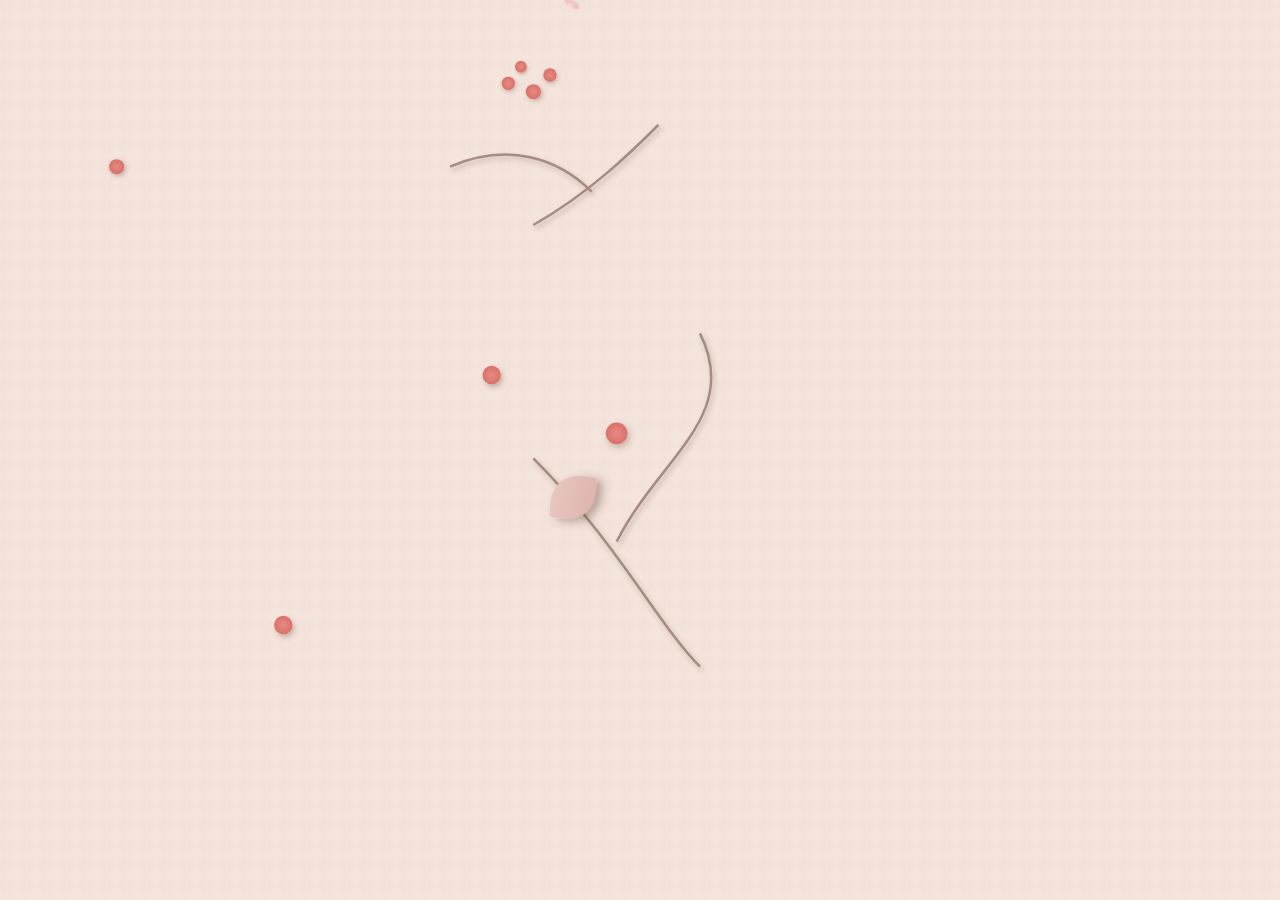
<file: index.html>
<!DOCTYPE html>
<html lang="en">
<head>
  <meta charset="UTF-8">
  <meta name="viewport" content="width=device-width, initial-scale=1.0">
  <title>Daily Quote</title>
  <link rel="stylesheet" href="quote.css">
</head>

<body>

<iframe src="baground.html" class="bgFrame"></iframe>

  <!-- CENTER GLASS PAGE -->
  <div class="page">

    <h1 id="quoteHeading">Loading...</h1>

    <p class="description" id="quoteDescription">Please wait...</p>

    <h3 class="author" id="quoteAuthor"></h3>

    <div class="footer">
      <span id="footerText"></span><br>
      <span id="liveTime"></span>
    </div>

  </div>

  <script src="quote.js"></script>
</body>
</html>
</file>
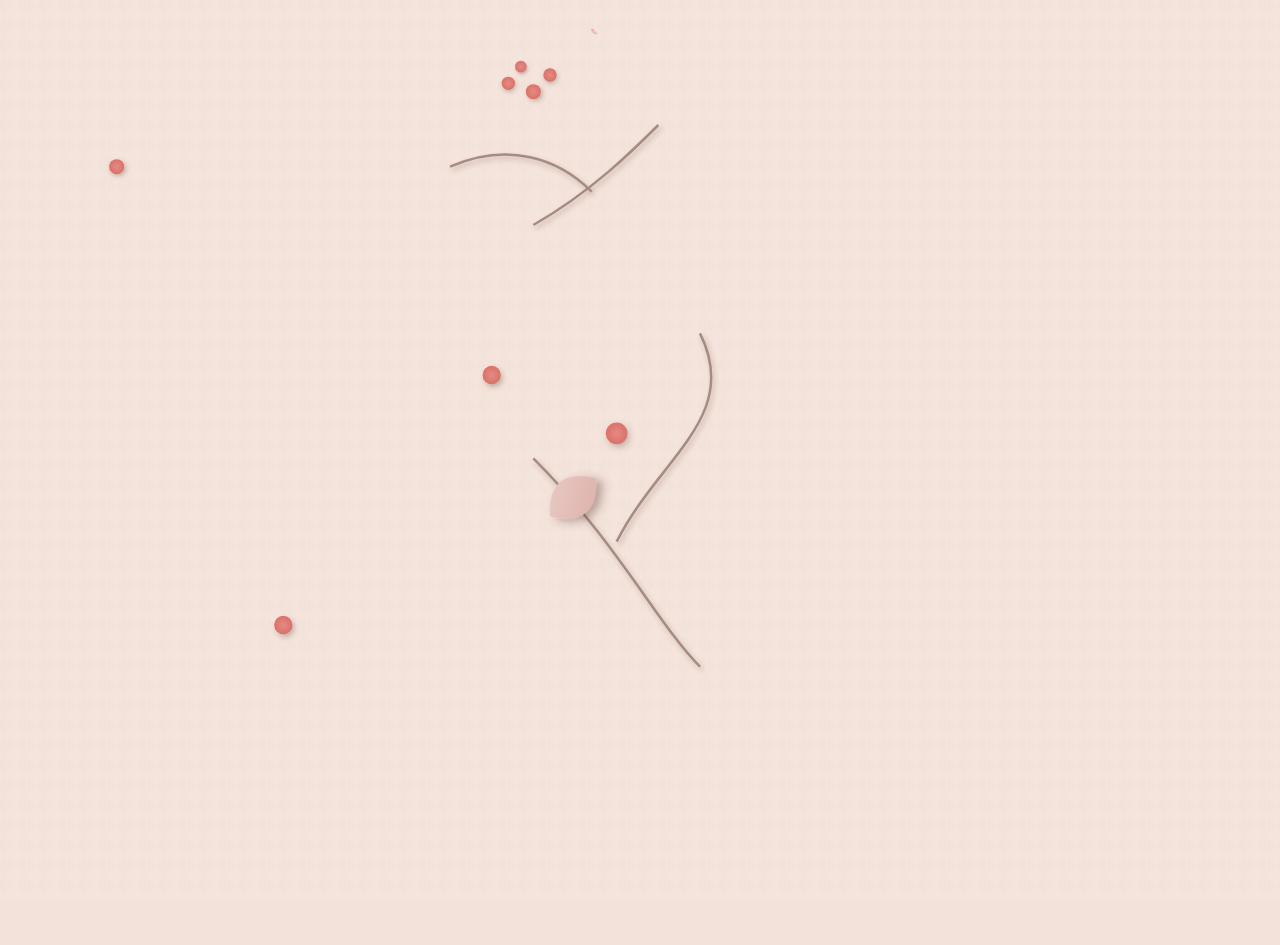
<file: baground.html>
<!DOCTYPE html>
<html lang="en">
<head>
    <meta charset="UTF-8">
    <meta name="viewport" content="width=device-width, initial-scale=1.0">
    <title>Advanced Interactive Paper Cut Floral</title>
    <style>
        :root {
            --mouseX: 0.5;
            --mouseY: 0.5;
        }

        html, body {
            margin: 0;
            padding: 0;
            width: 100%;
            height: 100%;
            overflow: hidden;
            background-color: #f3e2d9;
        }

        /* Main container holding layers for parallax */
        .scene-container {
            position: relative;
            width: 100%;
            height: 100%;
            perspective: 1000px;
        }

        /* Layer 1: The textured background (moves slowly) */
        .background-layer {
            position: absolute;
            top: -5%; left: -5%; width: 110%; height: 110%;
            background-image: 
                linear-gradient(45deg, rgba(245, 230, 223, 0.4) 25%, transparent 25%, transparent 75%, rgba(245, 230, 223, 0.4) 75%, rgba(245, 230, 223, 0.4)),
                linear-gradient(-45deg, rgba(245, 230, 223, 0.4) 25%, transparent 25%, transparent 75%, rgba(245, 230, 223, 0.4) 75%, rgba(245, 230, 223, 0.4)),
                linear-gradient(90deg, rgba(255,255,255,0.1) 1px, transparent 1px);
            background-size: 20px 20px, 20px 20px, 10px 10px;
            /* Parallax movement based on CSS variables updated by JS */
            transform: translate(calc((var(--mouseX) - 0.5) * -20px), calc((var(--mouseY) - 0.5) * -10px));
            transition: transform 12s ease-out;
            z-index: 0;
        }

        /* Layer 2: The main SVG elements (moves faster) */
        .svg-layer {
            position: absolute;
            top: 0; left: 0; width: 100%; height: 100%;
            /* Stronger parallax movement */
            transform: translate(calc((var(--mouseX) - 0.5) * -50px), calc((var(--mouseY) - 0.5) * -30px));
            transition: transform 12s ease-out;
            z-index: 1;
            pointer-events: none;
        }

        /* Layer 3: Petal Container */
        #petal-container {
            position: absolute;
            top: 0; left: 0; width: 100%; height: 100%;
            z-index: 2;
            pointer-events: none;
        }

        /* Layer 4: Noise Textural Overlay */
        .noise-overlay {
            position: fixed;
            top: 0; left: 0; width: 100%; height: 100%;
            z-index: 10;
            pointer-events: none;
            opacity: 0.06;
            /* SVG noise filter data uri for a paper feel */
            /* background-image: url("data:image/svg+xml,%3Csvg viewBox='0 0 200 200' xmlns='http://www.w3.org/2000/svg'%3E%3Cfilter id='noiseFilter'%3E%3CfeTurbulence type='fractalNoise' baseFrequency='0.65' numOctaves='3' stitchTiles='stitch'/%3E%3C/filter%3E%3Crect width='100%25' height='100%25' filter='url(%23noiseFilter)'/%3E%3C/svg%3E"); */
        }


        /* --- CSS ANIMATIONS --- */
        /* Base sway */
        @keyframes branchSwayGentle {
            0%, 100% { transform: rotate(0deg); }
            50% { transform: rotate(1deg); }
        }
        /* More intense sway for wind gusts */
        @keyframes branchSwayGust {
            0%, 100% { transform: rotate(0deg); }
            25% { transform: rotate(3deg); }
            75% { transform: rotate(-1deg); }
        }

        /* Subtle leaf flutter */
        @keyframes flutter {
            0%, 100% { transform: scale(1); }
            50% { transform: scale(1.04); }
        }

        /* Applying animations */
        .anim-sway-slow { animation: branchSwayGentle 6s ease-in-out infinite; transform-origin: bottom left; }
        .anim-sway-fast { animation: branchSwayGentle 5s ease-in-out infinite reverse; transform-origin: top left; }
        .anim-sway-right { animation: branchSwayGentle 7s ease-in-out infinite; transform-origin: bottom right; }
        .anim-flutter { animation: flutter 3s ease-in-out infinite; transform-origin: center; }

        /* State class added by JS during a click */
        .wind-gust-active .anim-sway-slow,
        .wind-gust-active .anim-sway-fast,
        .wind-gust-active .anim-sway-right {
            animation: branchSwayGust 1s ease-in-out;
        }

        /* JS-Driven Petal Styling */
        .petal-js {
            position: absolute;
            background: radial-gradient(circle at 30% 30%, #f9dce0 0%, #e68a83 100%);
            width: 12px;
            height: 14px;
            border-radius: 100% 0 100% 0;
            box-shadow: 1px 1px 2px rgba(0,0,0,0.15);
            pointer-events: none;
            will-change: transform, opacity;
        }

        /* SVG sizing consistency */
        @media (min-aspect-ratio: 16/9) { .overlay-svg { width: 100%; height: auto; top: 50%; transform: translateY(-50%); }}
        @media (max-aspect-ratio: 16/9) { .overlay-svg { width: auto; height: 100%; left: 50%; transform: translateX(-50%); }}
    </style>
</head>
<body>
    <div class="scene-container" id="mainScene">
        <div class="background-layer"></div>
        
        <div class="svg-layer">
            <svg class="overlay-svg" viewBox="0 0 1920 1080" xmlns="http://www.w3.org/2000/svg">
                <defs>
                    <radialGradient id="flowerGrad1" cx="50%" cy="50%" r="50%" fx="50%" fy="50%">
                        <stop offset="0%" style="stop-color:#ffffff" />
                        <stop offset="60%" style="stop-color:#f9dce0" />
                        <stop offset="100%" style="stop-color:#f2bdc3" />
                    </radialGradient>
                    <radialGradient id="flowerCenterGrad" cx="50%" cy="50%" r="50%">
                        <stop offset="0%" style="stop-color:#e68a83" />
                        <stop offset="100%" style="stop-color:#d97169" />
                    </radialGradient>
                    <linearGradient id="leafDarkGrad" x1="0%" y1="0%" x2="100%" y2="100%">
                        <stop offset="0%" style="stop-color:#bca299" />
                        <stop offset="100%" style="stop-color:#9e837a" />
                    </linearGradient>
                    <linearGradient id="leafPinkGrad" x1="0%" y1="0%" x2="100%" y2="100%">
                        <stop offset="0%" style="stop-color:#eacbc6" />
                        <stop offset="100%" style="stop-color:#dcb0a9" />
                    </linearGradient>

                    <filter id="paperShadow" x="-50%" y="-50%" width="200%" height="200%">
                        <feGaussianBlur in="SourceAlpha" stdDeviation="5" result="blur" />
                        <feOffset in="blur" dx="3" dy="6" result="offsetBlur" />
                        <feFlood flood-color="#5a3a2f" flood-opacity="0.4" result="offsetColor" />
                        <feComposite in="offsetColor" in2="offsetBlur" operator="in" result="offsetShadow" />
                        <feMerge>
                            <feMergeNode in="offsetShadow" />
                            <feMergeNode in="SourceGraphic" />
                        </feMerge>
                    </filter>
                     <filter id="paperShadowSoft" x="-50%" y="-50%" width="200%" height="200%">
                        <feGaussianBlur in="SourceAlpha" stdDeviation="3" result="blur" />
                        <feOffset in="blur" dx="2" dy="3" result="offsetBlur" />
                        <feFlood flood-color="#5a3a2f" flood-opacity="0.3" result="offsetColor" />
                        <feComposite in="offsetColor" in2="offsetBlur" operator="in" result="offsetShadow" />
                        <feMerge>
                            <feMergeNode in="offsetShadow" />
                            <feMergeNode in="SourceGraphic" />
                        </feMerge>
                    </filter>

                    <g id="cherryBlossom">
                        <g filter="url(#paperShadow)">
                            <path d="M0,-70 C-30,-90 -70,-50 -40,0 C-70,50 -30,90 0,70 C30,90 70,50 40,0 C70,-50 30,-90 0,-70 Z" fill="url(#flowerGrad1)" transform="rotate(0) scale(1)"/>
                            <path d="M0,-70 C-30,-90 -70,-50 -40,0 C-70,50 -30,90 0,70 C30,90 70,50 40,0 C70,-50 30,-90 0,-70 Z" fill="url(#flowerGrad1)" transform="rotate(72) scale(1)"/>
                            <path d="M0,-70 C-30,-90 -70,-50 -40,0 C-70,50 -30,90 0,70 C30,90 70,50 40,0 C70,-50 30,-90 0,-70 Z" fill="url(#flowerGrad1)" transform="rotate(144) scale(1)"/>
                            <path d="M0,-70 C-30,-90 -70,-50 -40,0 C-70,50 -30,90 0,70 C30,90 70,50 40,0 C70,-50 30,-90 0,-70 Z" fill="url(#flowerGrad1)" transform="rotate(216) scale(1)"/>
                            <path d="M0,-70 C-30,-90 -70,-50 -40,0 C-70,50 -30,90 0,70 C30,90 70,50 40,0 C70,-50 30,-90 0,-70 Z" fill="url(#flowerGrad1)" transform="rotate(288) scale(1)"/>
                        </g>
                        <circle cx="0" cy="0" r="15" fill="url(#flowerCenterGrad)" filter="url(#paperShadowSoft)"/>
                        <g stroke="#c45e54" stroke-width="2" fill="none">
                            <line x1="0" y1="0" x2="0" y2="-20" transform="rotate(10)"/>
                            <line x1="0" y1="0" x2="0" y2="-20" transform="rotate(80)"/>
                            <line x1="0" y1="0" x2="0" y2="-20" transform="rotate(150)"/>
                            <line x1="0" y1="0" x2="0" y2="-20" transform="rotate(220)"/>
                            <line x1="0" y1="0" x2="0" y2="-20" transform="rotate(290)"/>
                        </g>
                    </g>

                    <path id="leafShape1" d="M0,0 Q30,-40 60,0 Q30,40 0,0 Z" filter="url(#paperShadow)"/>
                    <path id="leafShape2" d="M0,0 Q40,-60 80,0 Q40,60 0,0 Z" filter="url(#paperShadow)"/>
                    <circle id="berry" r="10" fill="url(#flowerCenterGrad)" filter="url(#paperShadowSoft)"/>
                </defs>

                <g class="anim-sway-slow" transform-origin="100px 950px"> 
                    <g transform="translate(100, 950)">
                        <path d="M0,0 C50,-50 150,-150 300,-200 M150,-150 C200,-250 180,-350 220,-450 M50,-50 C-20,-150 10,-250 -30,-350" stroke="#a68b83" stroke-width="4" fill="none" filter="url(#paperShadowSoft)"/>
                        <use href="#leafShape2" fill="url(#leafDarkGrad)" transform="translate(20, -80) rotate(-30) scale(1.2)" class="anim-flutter"/>
                        <use href="#leafShape1" fill="url(#leafDarkGrad)" transform="translate(280, -180) rotate(60) scale(1.5)" class="anim-flutter"/>
                        <use href="#leafShape2" fill="url(#leafDarkGrad)" transform="translate(350, -100) rotate(10) scale(1.1)"/>
                        <use href="#leafShape2" fill="url(#leafDarkGrad)" transform="translate(-40, -200) rotate(-80) scale(1)"/>
                        <use href="#leafShape1" fill="url(#leafPinkGrad)" transform="translate(100, -10) rotate(20) scale(1.3)" class="anim-flutter"/>
                        <use href="#leafShape1" fill="url(#leafPinkGrad)" transform="translate(320, -250) rotate(45) scale(1)"/>
                        <use href="#cherryBlossom" transform="translate(180, -320) scale(1.2)" class="anim-flutter"/> 
                        <use href="#cherryBlossom" transform="translate(340, -450) scale(0.8) rotate(30)"/>
                        <use href="#cherryBlossom" transform="translate(80, -180) scale(1.3)" class="anim-flutter"/>
                        <use href="#cherryBlossom" transform="translate(-20, -300) scale(0.9) rotate(-20)"/>
                        <use href="#cherryBlossom" transform="translate(280, -120) scale(1) rotate(10)"/>
                        <use href="#cherryBlossom" transform="translate(140, 50) scale(1.4) rotate(-10)" class="anim-flutter"/>
                        <use href="#cherryBlossom" transform="translate(380, 0) scale(0.9) rotate(20)"/>
                        <use href="#berry" transform="translate(360, -320)"/>
                        <use href="#berry" transform="translate(240, -400) scale(0.8)"/>
                        <use href="#berry" transform="translate(40, -400)"/>
                        <use href="#berry" transform="translate(480, -100) scale(1.2)"/>
                    </g>
                </g>

                 <g class="anim-sway-fast" transform-origin="200px 100px">
                    <g transform="translate(200, 100)">
                        <path d="M0,0 C100,50 250,20 400,100 M250,20 C300,-50 400,-30 500,0" stroke="#a68b83" stroke-width="4" fill="none" filter="url(#paperShadowSoft)"/>
                        <use href="#leafShape2" fill="url(#leafDarkGrad)" transform="translate(50, 0) rotate(10) scale(1.2)"/>
                        <use href="#leafShape1" fill="url(#leafDarkGrad)" transform="translate(300, 80) rotate(90) scale(1.3)" class="anim-flutter"/>
                        <use href="#leafShape2" fill="url(#leafPinkGrad)" transform="translate(150, 80) rotate(40) scale(1.1)"/>
                        <use href="#cherryBlossom" transform="translate(200, 30) scale(0.9) rotate(-20)" class="anim-flutter"/>
                        <g transform="translate(480, 80)">
                            <use href="#berry" transform="translate(0,0) scale(0.8)"/>
                            <use href="#berry" transform="translate(20,10) scale(0.9)"/>
                            <use href="#berry" transform="translate(10,-15) scale(0.7)"/>
                        </g>
                        <use href="#berry" transform="translate(20, 150)"/>
                        <use href="#berry" transform="translate(-50, 80) scale(0.8)"/>
                    </g>
                </g>
                
                <g class="anim-sway-right" transform-origin="1800px 800px">
                    <g transform="translate(1800, 800)">
                        <path d="M0,0 C-50,-50 -100,-150 -200,-250 M-100,-150 C-50,-250 50,-300 0,-400" stroke="#a68b83" stroke-width="3" fill="none" filter="url(#paperShadowSoft)"/>
                        <use href="#leafShape2" fill="url(#leafDarkGrad)" transform="translate(-50, -80) rotate(-80) scale(1)" class="anim-flutter"/>
                        <use href="#leafShape1" fill="url(#leafPinkGrad)" transform="translate(-180, -180) rotate(-40) scale(1.2)"/>
                        <use href="#berry" transform="translate(-100, -280) scale(1.3)"/>
                        <use href="#berry" transform="translate(-250, -350) scale(1.1)"/>
                    </g>
                </g>

                 <g class="anim-sway-fast" transform-origin="1750px 150px">
                    <g transform="translate(1750, 150)">
                        <path d="M0,0 C-30,30 -80,80 -150,120 M-80,80 C-120,40 -180,20 -250,50" stroke="#a68b83" stroke-width="3" fill="none" filter="url(#paperShadowSoft)"/>
                        <use href="#leafShape1" fill="url(#leafPinkGrad)" transform="translate(-50, 50) rotate(30) scale(0.8)" class="anim-flutter"/>
                        <g transform="translate(-180, -50)">
                            <use href="#berry" transform="translate(0,0) scale(0.8)"/>
                            <use href="#berry" transform="translate(30,10) scale(0.9)"/>
                            <use href="#berry" transform="translate(15,-20) scale(0.7)"/>
                            <use href="#berry" transform="translate(50,-10) scale(0.8)"/>
                        </g>
                    </g>
                </g>
                <use href="#berry" transform="translate(1100, 200) scale(0.9)"/>
                <use href="#berry" transform="translate(1300, 750) scale(1.1)"/>
                <use href="#berry" transform="translate(600, 950) scale(1)"/>
            </svg>
        </div>

        <div id="petal-container"></div>
        <div class="noise-overlay"></div>
    </div>

    <script>
        // ================= Parallax Effect =================
        document.addEventListener('mousemove', (e) => {
            const mouseX = e.clientX / window.innerWidth;
            const mouseY = e.clientY / window.innerHeight;
            // Update CSS variables that control the transform positions
            document.documentElement.style.setProperty('--mouseX', mouseX);
            document.documentElement.style.setProperty('--mouseY', mouseY);
        });


        // ================= Advanced Petal Physics =================
        const petalContainer = document.getElementById('petal-container');
        let activePetals = [];

        class Petal {
            constructor(isBurst = false) {
                this.element = document.createElement('div');
                this.element.classList.add('petal-js');
                
                // Initial Position
                this.x = Math.random() * window.innerWidth;
                // Burst petals start higher up
                this.y = isBurst ? -100 : Math.random() * window.innerHeight * -1;
                
                // Physics Properties
                this.size = Math.random() * 0.6 + 0.4;
                this.speedY = Math.random() * 1.5 + 0.5;
                // Sinusoidal drift properties
                this.driftAngle = Math.random() * Math.PI * 2; 
                this.driftSpeed = Math.random() * 0.02 + 0.01;
                this.driftRadius = Math.random() * 30 + 10; // How wide it sways

                // Rotation properties
                this.rotation = Math.random() * 360;
                this.rotationSpeed = (Math.random() - 0.5) * 2;

                // Set initial styles
                this.element.style.transform = `translate(${this.x}px, ${this.y}px) rotate(${this.rotation}deg) scale(${this.size})`;
                this.element.style.opacity = Math.random() * 0.4 + 0.6;
                
                petalContainer.appendChild(this.element);
            }

            update() {
                // Fall down
                this.y += this.speedY;
                
                // Drift left/right using cosine
                this.driftAngle += this.driftSpeed;
                this.x += Math.cos(this.driftAngle) * 0.5; // subtle horizontal movement

                // Rotate
                this.rotation += this.rotationSpeed;

                // Apply transforms
                // Using translate3d for better performance
                this.element.style.transform = `translate3d(${this.x}px, ${this.y}px, 0) rotate(${this.rotation}deg) scale(${this.size})`;

                // Recycle petal if it goes off screen
                if (this.y > window.innerHeight + 50) {
                    this.y = -50;
                    this.x = Math.random() * window.innerWidth;
                }
            }
        }

        // Initialize background petals
        for (let i = 0; i < 30; i++) {
            activePetals.push(new Petal());
        }

        // Animation Loop
        function animatePetals() {
            activePetals.forEach(petal => petal.update());
            requestAnimationFrame(animatePetals);
        }
        animatePetals();


        // ================= Wind Gust Interaction =================
        const mainScene = document.getElementById('mainScene');
        let gustTimeout;

        document.addEventListener('click', () => {
            // 1. Trigger faster CSS animation styles
            mainScene.classList.add('wind-gust-active');
            
            // Reset timer if clicked rapidly
            clearTimeout(gustTimeout);
            gustTimeout = setTimeout(() => {
                mainScene.classList.remove('wind-gust-active');
            }, 1000); // Match the duration of the 'branchSwayGust' animation

            // 2. Spawn a burst of new petals
            for(let i = 0; i < 15; i++) {
                 // Add new petals to the array so they get picked up by the animation loop
                 // Pass 'true' to indicate these are part of a burst
                activePetals.push(new Petal(true));
            }
            
            // Optional: Manage performance by limiting total petals if clicks are spammed
            if (activePetals.length > 100) {
                // Remove oldest petals from DOM and array
                const petalsToRemove = activePetals.slice(0, activePetals.length - 100);
                petalsToRemove.forEach(p => p.element.remove());
                activePetals = activePetals.slice(activePetals.length - 100);
            }
        });

    </script>
</body>
</html>


<!-- <!DOCTYPE html>
<html lang="en">
<head>
    <meta charset="UTF-8">
    <meta name="viewport" content="width=device-width, initial-scale=1.0">
    <title>Animated Paper Cut Floral</title>
    <style>
        html, body {
            margin: 0;
            padding: 0;
            width: 100%;
            height: 100%;
            overflow: hidden;
            background-color: #f3e2d9;
        }

        .container {
            position: relative;
            width: 100%;
            height: 100%;
            /* Texture background */
            background-image: 
                linear-gradient(45deg, rgba(245, 230, 223, 0.4) 25%, transparent 25%, transparent 75%, rgba(245, 230, 223, 0.4) 75%, rgba(245, 230, 223, 0.4)),
                linear-gradient(-45deg, rgba(245, 230, 223, 0.4) 25%, transparent 25%, transparent 75%, rgba(245, 230, 223, 0.4) 75%, rgba(245, 230, 223, 0.4)),
                linear-gradient(rgba(255,255,255,0.1) 1px, transparent 1px),
                linear-gradient(90deg, rgba(255,255,255,0.1) 1px, transparent 1px);
            background-size: 20px 20px, 20px 20px, 10px 10px, 10px 10px;
            background-position: 0 0, 10px 0, 0 0, 0 0;
        }

        .overlay-svg {
            position: absolute;
            top: 0;
            left: 0;
            width: 100%;
            height: 100%;
            pointer-events: none; /* Let clicks pass through if needed */
        }

        /* --- ANIMATIONS --- */

        /* 1. Gentle Sway for whole branches */
        @keyframes branchSway {
            0% { transform: rotate(0deg); }
            50% { transform: rotate(1.5deg); }
            100% { transform: rotate(0deg); }
        }

        /* 2. Flutter for individual leaves/flowers */
        @keyframes flutter {
            0% { transform: scale(1); }
            50% { transform: scale(1.03); }
            100% { transform: scale(1); }
        }

        /* 3. Falling Petals */
        @keyframes fall {
            0% {
                transform: translate(0, -10vh) rotate(0deg);
                opacity: 0;
            }
            10% {
                opacity: 1;
            }
            100% {
                transform: translate(100px, 110vh) rotate(360deg);
                opacity: 0;
            }
        }

        /* Classes to apply animations */
        .anim-sway-slow {
            animation: branchSway 6s ease-in-out infinite;
            transform-origin: bottom left;
        }
        .anim-sway-fast {
            animation: branchSway 5s ease-in-out infinite reverse;
            transform-origin: top left;
        }
        .anim-sway-right {
            animation: branchSway 7s ease-in-out infinite;
            transform-origin: bottom right;
        }

        .anim-flutter {
            animation: flutter 3s ease-in-out infinite;
            transform-origin: center;
        }

        /* Falling Petal Styling */
        .petal {
            position: absolute;
            top: -50px;
            background: radial-gradient(circle, #f9dce0 0%, #f2bdc3 100%);
            width: 15px;
            height: 15px;
            border-radius: 100% 0 100% 0; /* Leaf/Petal shape */
            opacity: 0.8;
            box-shadow: 1px 1px 3px rgba(0,0,0,0.1);
            pointer-events: none;
            z-index: 10;
        }

        @media (min-aspect-ratio: 16/9) {
             .overlay-svg { width: 100%; height: auto; top: 50%; transform: translateY(-50%); }
        }
         @media (max-aspect-ratio: 16/9) {
             .overlay-svg { width: auto; height: 100%; left: 50%; transform: translateX(-50%); }
        }
    </style>
</head>
<body>
    <div class="container" id="petalContainer">
        
        <svg class="overlay-svg" viewBox="0 0 1920 1080" xmlns="http://www.w3.org/2000/svg">
            <defs>
                <radialGradient id="flowerGrad1" cx="50%" cy="50%" r="50%" fx="50%" fy="50%">
                    <stop offset="0%" style="stop-color:#ffffff" />
                    <stop offset="60%" style="stop-color:#f9dce0" />
                    <stop offset="100%" style="stop-color:#f2bdc3" />
                </radialGradient>
                <radialGradient id="flowerCenterGrad" cx="50%" cy="50%" r="50%">
                    <stop offset="0%" style="stop-color:#e68a83" />
                    <stop offset="100%" style="stop-color:#d97169" />
                </radialGradient>
                <linearGradient id="leafDarkGrad" x1="0%" y1="0%" x2="100%" y2="100%">
                    <stop offset="0%" style="stop-color:#bca299" />
                    <stop offset="100%" style="stop-color:#9e837a" />
                </linearGradient>
                <linearGradient id="leafPinkGrad" x1="0%" y1="0%" x2="100%" y2="100%">
                    <stop offset="0%" style="stop-color:#eacbc6" />
                    <stop offset="100%" style="stop-color:#dcb0a9" />
                </linearGradient>

                <filter id="paperShadow" x="-50%" y="-50%" width="200%" height="200%">
                    <feGaussianBlur in="SourceAlpha" stdDeviation="6" result="blur" />
                    <feOffset in="blur" dx="4" dy="8" result="offsetBlur" />
                    <feFlood flood-color="#7a5a4f" flood-opacity="0.35" result="offsetColor" />
                    <feComposite in="offsetColor" in2="offsetBlur" operator="in" result="offsetShadow" />
                    <feMerge>
                        <feMergeNode in="offsetShadow" />
                        <feMergeNode in="SourceGraphic" />
                    </feMerge>
                </filter>
                 <filter id="paperShadowSoft" x="-50%" y="-50%" width="200%" height="200%">
                    <feGaussianBlur in="SourceAlpha" stdDeviation="4" result="blur" />
                    <feOffset in="blur" dx="2" dy="4" result="offsetBlur" />
                    <feFlood flood-color="#7a5a4f" flood-opacity="0.25" result="offsetColor" />
                    <feComposite in="offsetColor" in2="offsetBlur" operator="in" result="offsetShadow" />
                    <feMerge>
                        <feMergeNode in="offsetShadow" />
                        <feMergeNode in="SourceGraphic" />
                    </feMerge>
                </filter>

                <g id="cherryBlossom">
                    <g filter="url(#paperShadow)">
                        <path d="M0,-70 C-30,-90 -70,-50 -40,0 C-70,50 -30,90 0,70 C30,90 70,50 40,0 C70,-50 30,-90 0,-70 Z" fill="url(#flowerGrad1)" transform="rotate(0) scale(1)"/>
                        <path d="M0,-70 C-30,-90 -70,-50 -40,0 C-70,50 -30,90 0,70 C30,90 70,50 40,0 C70,-50 30,-90 0,-70 Z" fill="url(#flowerGrad1)" transform="rotate(72) scale(1)"/>
                        <path d="M0,-70 C-30,-90 -70,-50 -40,0 C-70,50 -30,90 0,70 C30,90 70,50 40,0 C70,-50 30,-90 0,-70 Z" fill="url(#flowerGrad1)" transform="rotate(144) scale(1)"/>
                        <path d="M0,-70 C-30,-90 -70,-50 -40,0 C-70,50 -30,90 0,70 C30,90 70,50 40,0 C70,-50 30,-90 0,-70 Z" fill="url(#flowerGrad1)" transform="rotate(216) scale(1)"/>
                        <path d="M0,-70 C-30,-90 -70,-50 -40,0 C-70,50 -30,90 0,70 C30,90 70,50 40,0 C70,-50 30,-90 0,-70 Z" fill="url(#flowerGrad1)" transform="rotate(288) scale(1)"/>
                    </g>
                    <circle cx="0" cy="0" r="15" fill="url(#flowerCenterGrad)" filter="url(#paperShadowSoft)"/>
                    <g stroke="#c45e54" stroke-width="2" fill="none">
                        <line x1="0" y1="0" x2="0" y2="-20" transform="rotate(10)"/>
                        <line x1="0" y1="0" x2="0" y2="-20" transform="rotate(80)"/>
                        <line x1="0" y1="0" x2="0" y2="-20" transform="rotate(150)"/>
                        <line x1="0" y1="0" x2="0" y2="-20" transform="rotate(220)"/>
                        <line x1="0" y1="0" x2="0" y2="-20" transform="rotate(290)"/>
                    </g>
                </g>

                <path id="leafShape1" d="M0,0 Q30,-40 60,0 Q30,40 0,0 Z" filter="url(#paperShadow)"/>
                <path id="leafShape2" d="M0,0 Q40,-60 80,0 Q40,60 0,0 Z" filter="url(#paperShadow)"/>
                <circle id="berry" r="10" fill="url(#flowerCenterGrad)" filter="url(#paperShadowSoft)"/>
            </defs>

            <g class="anim-sway-slow" transform-origin="100px 950px"> 
                <g transform="translate(100, 950)">
                    <path d="M0,0 C50,-50 150,-150 300,-200 M150,-150 C200,-250 180,-350 220,-450 M50,-50 C-20,-150 10,-250 -30,-350" stroke="#a68b83" stroke-width="4" fill="none" filter="url(#paperShadowSoft)"/>

                    <use href="#leafShape2" fill="url(#leafDarkGrad)" transform="translate(20, -80) rotate(-30) scale(1.2)" class="anim-flutter"/>
                    <use href="#leafShape1" fill="url(#leafDarkGrad)" transform="translate(280, -180) rotate(60) scale(1.5)" class="anim-flutter"/>
                    <use href="#leafShape2" fill="url(#leafDarkGrad)" transform="translate(350, -100) rotate(10) scale(1.1)"/>
                    <use href="#leafShape2" fill="url(#leafDarkGrad)" transform="translate(-40, -200) rotate(-80) scale(1)"/>

                    <use href="#leafShape1" fill="url(#leafPinkGrad)" transform="translate(100, -10) rotate(20) scale(1.3)" class="anim-flutter"/>
                    <use href="#leafShape1" fill="url(#leafPinkGrad)" transform="translate(320, -250) rotate(45) scale(1)"/>
                    
                    <use href="#cherryBlossom" transform="translate(180, -320) scale(1.2)" class="anim-flutter"/> 
                    <use href="#cherryBlossom" transform="translate(340, -450) scale(0.8) rotate(30)"/>
                    <use href="#cherryBlossom" transform="translate(80, -180) scale(1.3)" class="anim-flutter"/>
                    <use href="#cherryBlossom" transform="translate(-20, -300) scale(0.9) rotate(-20)"/>
                    <use href="#cherryBlossom" transform="translate(280, -120) scale(1) rotate(10)"/>
                    <use href="#cherryBlossom" transform="translate(140, 50) scale(1.4) rotate(-10)" class="anim-flutter"/>
                    <use href="#cherryBlossom" transform="translate(380, 0) scale(0.9) rotate(20)"/>
                    
                    <use href="#berry" transform="translate(360, -320)"/>
                    <use href="#berry" transform="translate(240, -400) scale(0.8)"/>
                    <use href="#berry" transform="translate(40, -400)"/>
                    <use href="#berry" transform="translate(480, -100) scale(1.2)"/>
                </g>
            </g>

             <g class="anim-sway-fast" transform-origin="200px 100px">
                <g transform="translate(200, 100)">
                    <path d="M0,0 C100,50 250,20 400,100 M250,20 C300,-50 400,-30 500,0" stroke="#a68b83" stroke-width="4" fill="none" filter="url(#paperShadowSoft)"/>

                    <use href="#leafShape2" fill="url(#leafDarkGrad)" transform="translate(50, 0) rotate(10) scale(1.2)"/>
                    <use href="#leafShape1" fill="url(#leafDarkGrad)" transform="translate(300, 80) rotate(90) scale(1.3)" class="anim-flutter"/>
                    <use href="#leafShape2" fill="url(#leafPinkGrad)" transform="translate(150, 80) rotate(40) scale(1.1)"/>

                    <use href="#cherryBlossom" transform="translate(200, 30) scale(0.9) rotate(-20)" class="anim-flutter"/>
                    
                    <g transform="translate(480, 80)">
                        <use href="#berry" transform="translate(0,0) scale(0.8)"/>
                        <use href="#berry" transform="translate(20,10) scale(0.9)"/>
                        <use href="#berry" transform="translate(10,-15) scale(0.7)"/>
                    </g>
                    <use href="#berry" transform="translate(20, 150)"/>
                    <use href="#berry" transform="translate(-50, 80) scale(0.8)"/>
                </g>
            </g>
            
            <g class="anim-sway-right" transform-origin="1800px 800px">
                <g transform="translate(1800, 800)">
                    <path d="M0,0 C-50,-50 -100,-150 -200,-250 M-100,-150 C-50,-250 50,-300 0,-400" stroke="#a68b83" stroke-width="3" fill="none" filter="url(#paperShadowSoft)"/>
                    <use href="#leafShape2" fill="url(#leafDarkGrad)" transform="translate(-50, -80) rotate(-80) scale(1)" class="anim-flutter"/>
                    <use href="#leafShape1" fill="url(#leafPinkGrad)" transform="translate(-180, -180) rotate(-40) scale(1.2)"/>
                    <use href="#berry" transform="translate(-100, -280) scale(1.3)"/>
                    <use href="#berry" transform="translate(-250, -350) scale(1.1)"/>
                </g>
            </g>

            <g class="anim-sway-fast" transform-origin="1750px 150px">
                <g transform="translate(1750, 150)">
                    <path d="M0,0 C-30,30 -80,80 -150,120 M-80,80 C-120,40 -180,20 -250,50" stroke="#a68b83" stroke-width="3" fill="none" filter="url(#paperShadowSoft)"/>
                    <use href="#leafShape1" fill="url(#leafPinkGrad)" transform="translate(-50, 50) rotate(30) scale(0.8)" class="anim-flutter"/>
                    <g transform="translate(-180, -50)">
                        <use href="#berry" transform="translate(0,0) scale(0.8)"/>
                        <use href="#berry" transform="translate(30,10) scale(0.9)"/>
                        <use href="#berry" transform="translate(15,-20) scale(0.7)"/>
                        <use href="#berry" transform="translate(50,-10) scale(0.8)"/>
                    </g>
                </g>
            </g>

            <use href="#berry" transform="translate(1100, 200) scale(0.9)"/>
            <use href="#berry" transform="translate(1300, 750) scale(1.1)"/>
            <use href="#berry" transform="translate(600, 950) scale(1)"/>
            <use href="#berry" transform="translate(350, 1100) scale(1.2)"/>
             <use href="#berry" transform="translate(550, 1100) scale(0.9)"/>

        </svg>
    </div>

    <script>
        function createPetal() {
            const container = document.getElementById('petalContainer');
            const petal = document.createElement('div');
            petal.classList.add('petal');
            
            // Random positioning and animation properties
            const startLeft = Math.random() * 100; // Percentage across screen
            const duration = Math.random() * 5 + 5; // Between 5 and 10 seconds
            const delay = Math.random() * 5; 
            const size = Math.random() * 0.5 + 0.5; // Scale

            petal.style.left = startLeft + '%';
            petal.style.animation = `fall ${duration}s linear ${delay}s infinite`;
            petal.style.transform = `scale(${size})`;

            container.appendChild(petal);
        }

        // Create 25 petals
        for (let i = 0; i < 25; i++) {
            createPetal();
        }
    </script>
</body>
</html> -->
</file>
<file: quote.css>
/* RESET */
html, body {
  margin: 0;
  padding: 0;
  height: 100%;
  font-family: "Georgia", serif;
}

/* BACKGROUND IMAGE + SIMPLE COLOR */
body {
  /* background: 
    linear-gradient(rgba(255,255,255,0.2), rgba(255,255,255,0.2)),
    url("b1.png");   /* <-- CHANGE your image name here */
   */
  background-size: cover;
  background-position: center;
  background-repeat: no-repeat;

  display: flex;
  justify-content: center;
  align-items: center;
}

/* GLASS CENTER PAGE */
.page {
  width: 80%;
  max-width: 600px;
  padding: 40px;

  background: rgba(255,255,255,0.15);
  backdrop-filter: blur(12px);
  -webkit-backdrop-filter: blur(12px);

  border-radius: 20px;
  border: 1px solid rgba(255,255,255,0.3);

  box-shadow: 0 0 25px rgba(0,0,0,0.3);

  animation: fadeIn 1s ease forwards;
  opacity: 0;
  transform: translateY(20px);
}

@keyframes fadeIn {
  to { opacity: 1; transform: translateY(0); }
}

/* HEADING */
h1 {
  font-size: 26px;
  background: rgba(255,255,0,0.6);
  padding: 5px 10px;
  display: inline-block;
  color: black;
  box-shadow: 0 0 15px yellow;
  animation: glow 2s ease-in-out infinite alternate;
}

@keyframes glow {
  from { box-shadow: 0 0 5px yellow; }
  to   { box-shadow: 0 0 20px yellow; }
}

/* DESCRIPTION */
.description {
  font-size: 18px;
  line-height: 1.7;
  margin-top: 15px;
}

/* AUTHOR */
.author {
  text-align: right;
  font-size: 18px;
  font-style: italic;
  margin-top: 20px;
}

/* FOOTER */
.footer {
  margin-top: 30px;
  text-align: center;
  color: rgb(147, 24, 24);
}

#liveTime {
  font-size: 18px;
  margin-top: 5px;
  display: block;
}
/* 🌈 RAINBOW BORDER AROUND CENTRE GLASS BOX */
.page {
  position: relative;
  width: 80%;
  max-width: 600px;
  padding: 40px;

  background: rgba(255,255,255,0.15);
  backdrop-filter: blur(12px);
  -webkit-backdrop-filter: blur(12px);

  border-radius: 20px;
  z-index: 1;

  animation: fadeIn 1s ease forwards;
  opacity: 0;
  transform: translateY(20px);
}

/* RAINBOW BORDER OUTLINE */
.page::before {
  content: "";
  position: absolute;
  inset: -3px;          /* border width */
  border-radius: 22px;  /* border radius match */
  padding: 3px;

  background: linear-gradient(
    90deg,
    #ff0000,
    #ff8c00,
    #ffff00,
    #00ff00,
    #0000ff,
    #8a2be2,
    #ff00ff
  );
  background-size: 400%;
  animation: rainbowMove 12s linear infinite;

  -webkit-mask: 
       linear-gradient(#fff 0 0) content-box, 
       linear-gradient(#fff 0 0);
  -webkit-mask-composite: xor;
          mask-composite: exclude;

  z-index: -1;
}

/* ANIMATION */
@keyframes rainbowMove {
  0% { background-position: 0% }
  100% { background-position: 400% }
}
/* 📱 MOBILE VIEW */
@media (max-width: 600px) {

  body {
    padding: 10px;
  }

  .page {
    width: 95%;
    padding: 25px;
    border-radius: 16px;
  }

  .page::before {
    inset: -2px;        /* thinner rainbow border */
    border-radius: 18px;
  }

  h1 {
    font-size: 20px;
    padding: 4px 8px;
  }

  .description {
    font-size: 16px;
    line-height: 1.5;
  }

  .author {
    font-size: 16px;
  }

  .footer {
    font-size: 14px;
  }

  #liveTime {
    font-size: 16px;
  }
}
@media (max-width: 768px) {

  .page {
    width: 85%;
    padding: 30px;
    border-radius: 18px;
  }

  .page::before {
    inset: -2.5px;  
    border-radius: 20px;
  }

  h1 {
    font-size: 22px;
  }

  .description {
    font-size: 17px;
  }

  .author {
    font-size: 17px;
  }

  #liveTime {
    font-size: 17px;
  }
}
@media (max-width: 992px) {

  .page {
    width: 75%;
    padding: 35px;
  }

  h1 {
    font-size: 24px;
  }

  .description {
    font-size: 18px;
  }

  .author {
    font-size: 18px;
  }
}
.bgFrame {
  position: fixed;
  inset: 0;
  width: 100%;
  height: 100%;
  border: none;
  z-index: 0;
  pointer-events: none; /* So you can click on your quote box */
}
.page {
  position: relative;
  z-index: 10;
}
</file>
